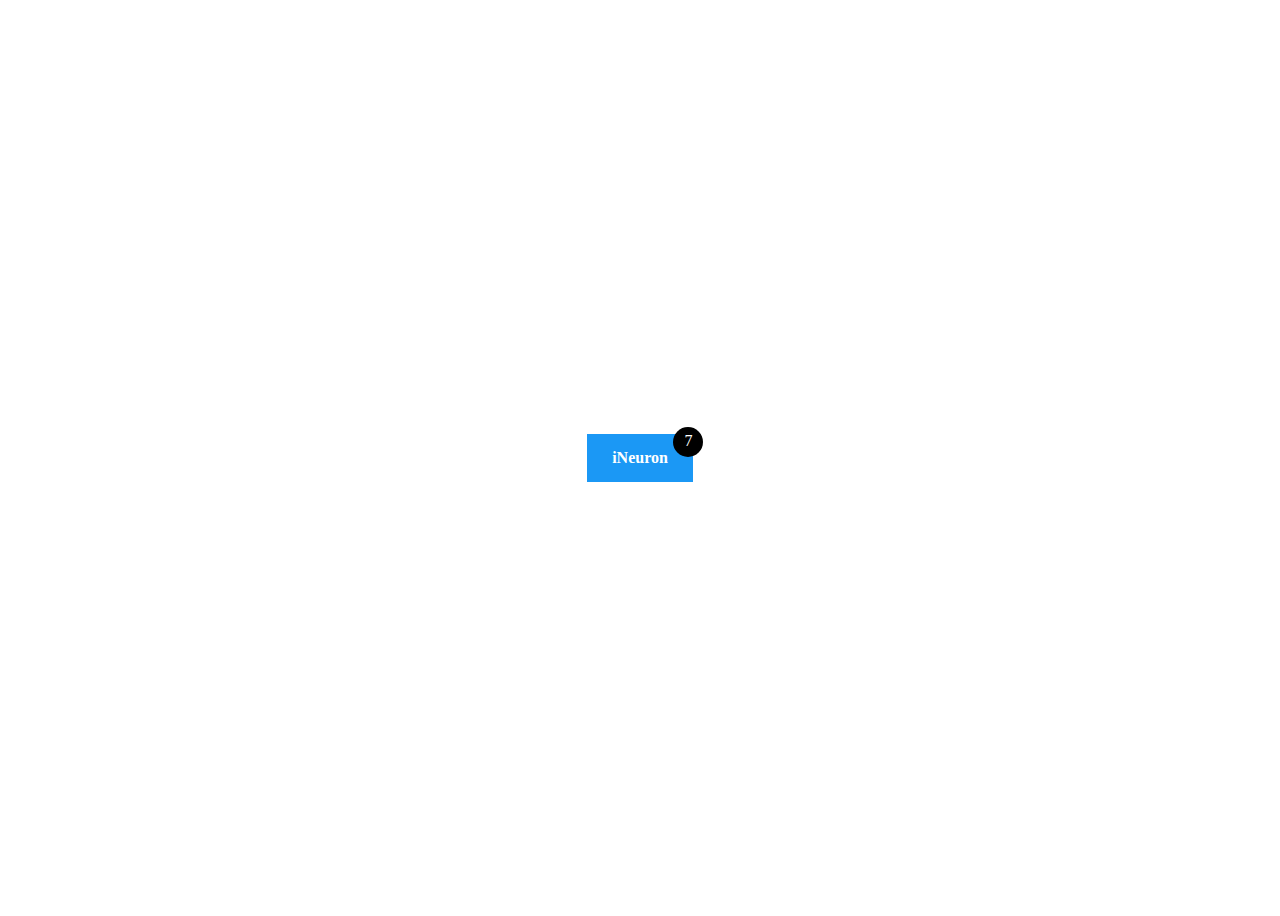
<file: ButtonChallenges/Challenge_1/index.html>
<!DOCTYPE html>
<html lang="en">
  <head>
    <meta charset="UTF-8" />
    <meta http-equiv="X-UA-Compatible" content="IE=edge" />
    <meta name="viewport" content="width=device-width, initial-scale=1.0" />
    <link rel="stylesheet" href="./style.css" />
    <title>iNeuron</title>
  </head>
  <body>
    <div class="container">
      <a href="#" class="btn">
        <span><b>iNeuron</b></span>
        <span class="badge">7</span>
      </a>
    </div> 
  </body>
</html>
</file>
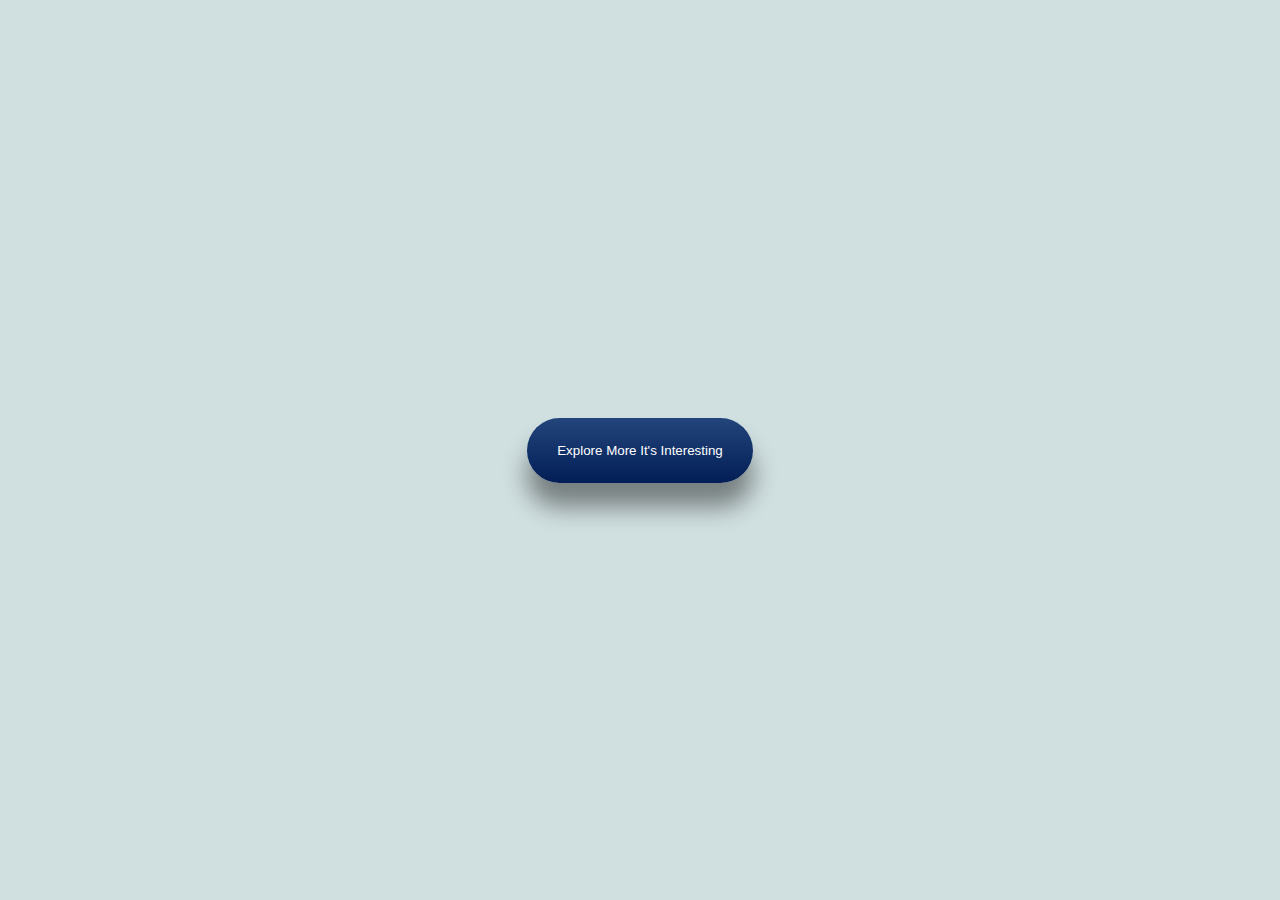
<file: ButtonChallenges/Challenge_3/index.html>
<html>
  <head>
    <link
      href="https://fonts.googleapis.com/css?family=Josefin+Sans&display=swap"
      rel="stylesheet"
    />
    <link rel="stylesheet" href="./style.css" />
    <title>Button</title>
  </head>
  <body>
    <div class="btn-wrapper">
      <button class="btn">
        <span class="btn-text-one">Explore More</span>
        <span class="btn-text-two">It's Interesting</span>
      </button>
    </div> 
  </body>
</html>
</file>
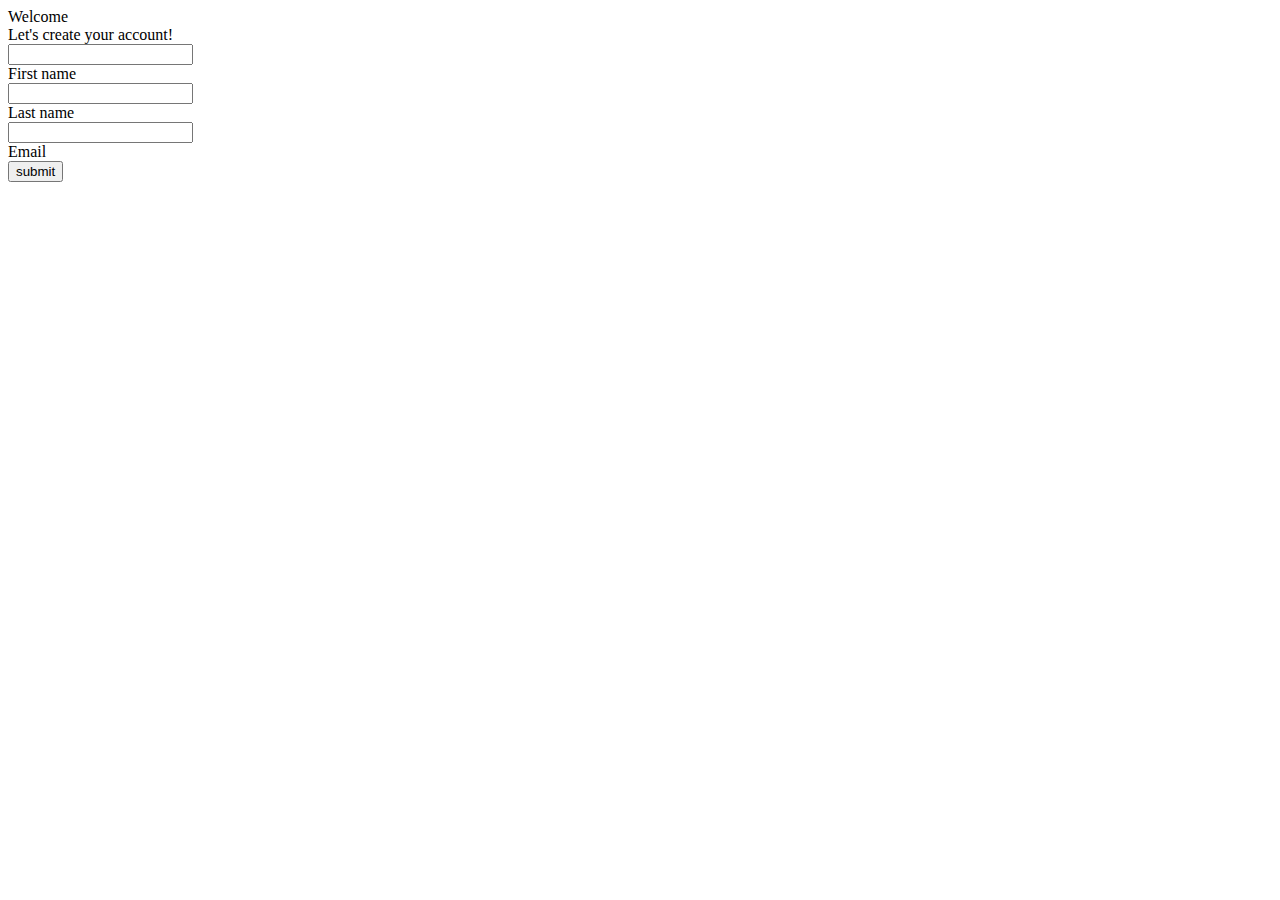
<file: FormChallenges/Challenge_1/index.html>
<!DOCTYPE html> 
<html lang="en">
  <head>
    <meta charset="UTF-8" />
    <meta http-equiv="X-UA-Compatible" content="IE=edge" />
    <meta name="viewport" content="width=device-width, initial-scale=1.0" />
    <link rel="stylesheet" href="./style.css" />
    <title>Document</title>
  </head>
  <body>
    <div class="form">
      <div class="title">Welcome</div>
      <div class="subtitle">Let's create your account!</div>
      <div class="input-container ic1">
        <input id="firstname" class="input" type="text" placeholder=" " />
        <div class="cut"></div>
        <label for="firstname" class="placeholder">First name</label>
      </div>
      <div class="input-container ic2">
        <input id="lastname" class="input" type="text" placeholder=" " />
        <div class="cut"></div>
        <label for="lastname" class="placeholder">Last name</label>
      </div>
      <div class="input-container ic2">
        <input id="email" class="input" type="text" placeholder=" " />
        <div class="cut cut-short"></div>
        <label for="email" class="placeholder">Email</label>
      </div>
      <button type="text" class="submit">submit</button>
    </div>
  </body>
</html>
</file>
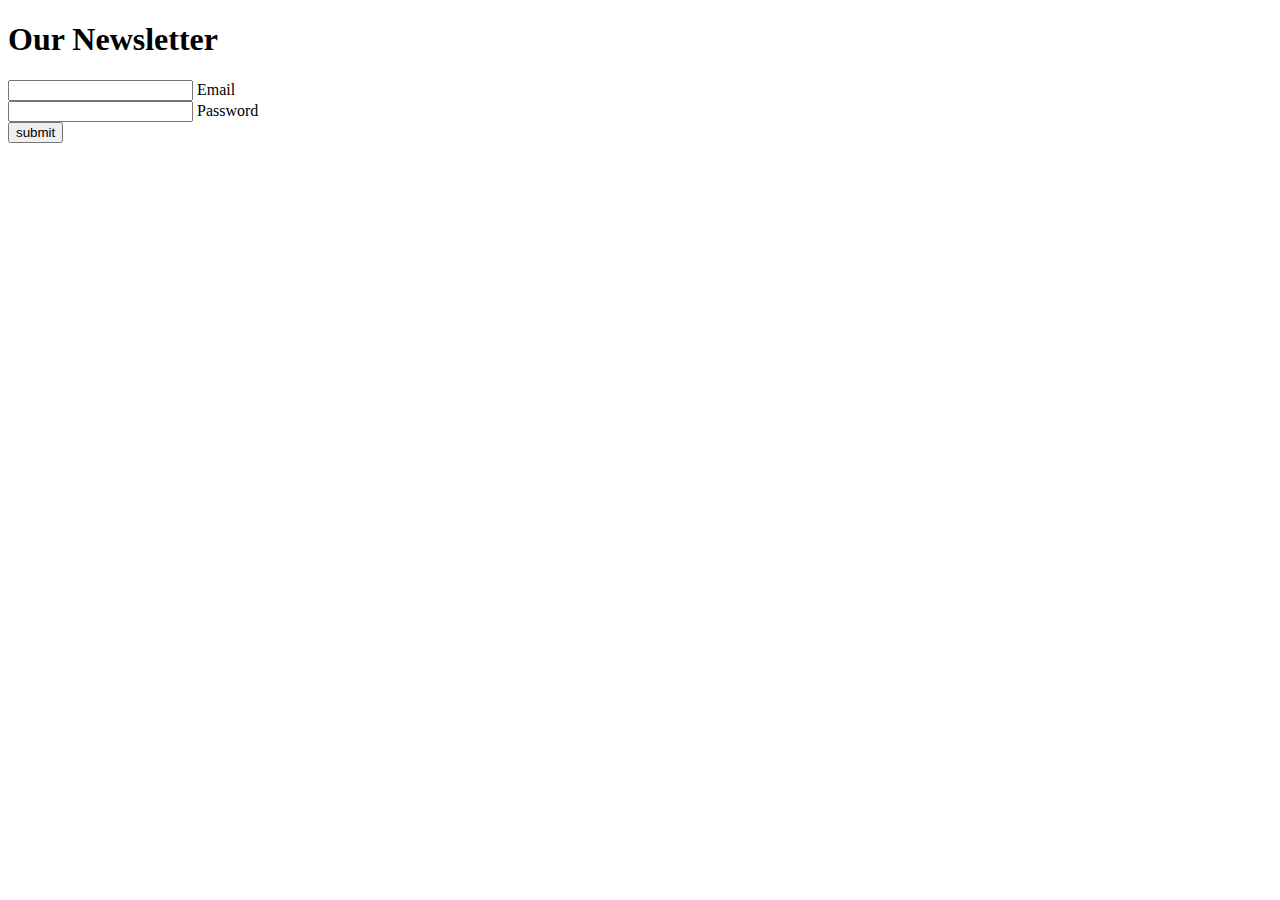
<file: FormChallenges/Challenge_2/index.html>
<!DOCTYPE html>
<html lang="en">
  <head>
    <meta charset="UTF-8" />
    <meta http-equiv="X-UA-Compatible" content="IE=edge" />
    <meta name="viewport" content="width=device-width, initial-scale=1.0" />
    <link rel="stylesheet" href="style.css" />
    <title>iNeuron</title>
  </head>
  <body>
    <div class="center">
      <h1>Our Newsletter</h1>
      <form>
        <div class="inputbox">
          <input type="text" required="required" />
          <span>Email</span>
        </div>
        <div class="inputbox">
          <input type="text" required="required" />
          <span>Password</span>
        </div>
        <div class="inputbox">
          <input type="button" value="submit" />
        </div>
      </form>
    </div>
  </body>
</html>
</file>
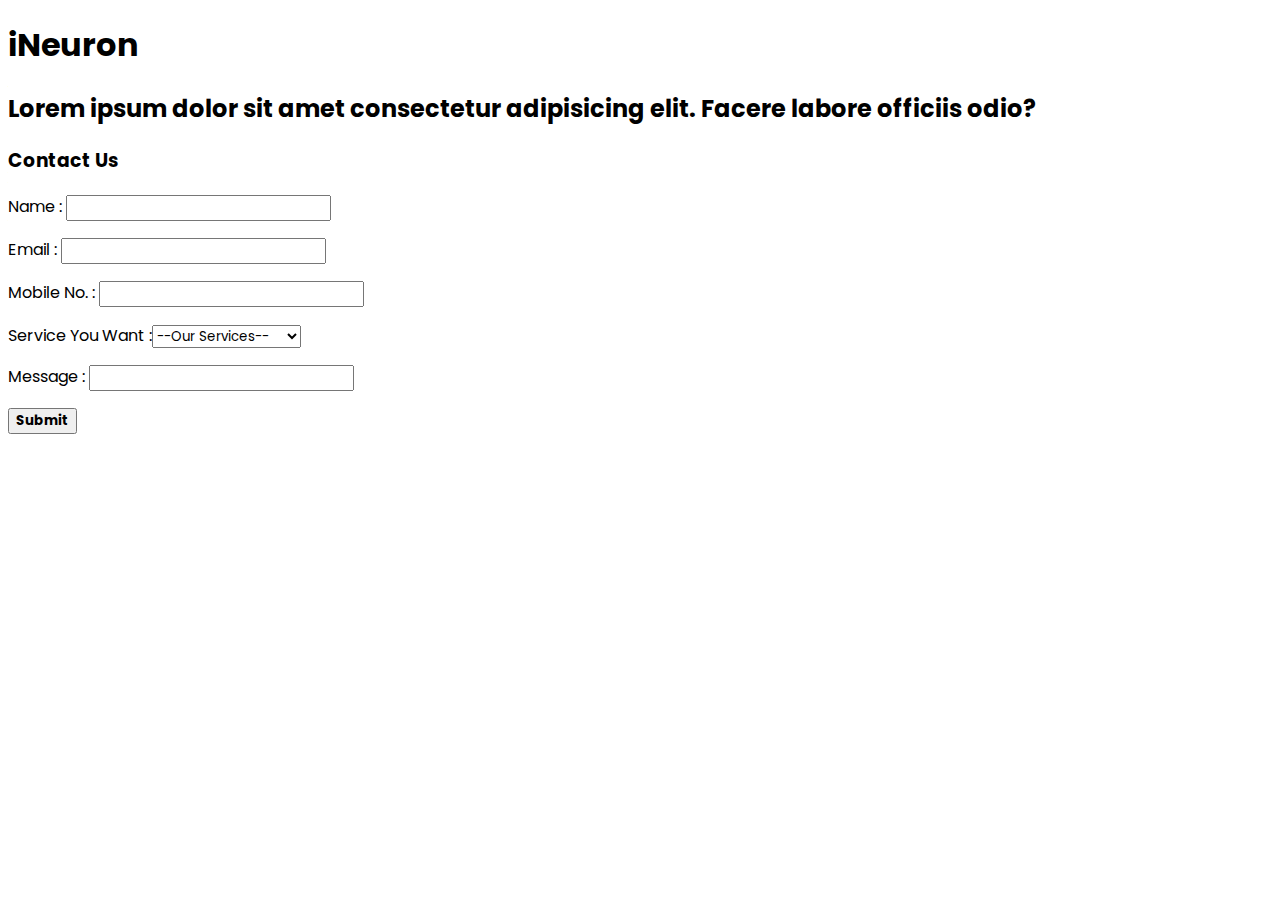
<file: TableChallenges/Challenge_1/index.html>
<!DOCTYPE html>
<html lang="en">
  <head>
    <meta charset="UTF-8" />
    <meta http-equiv="X-UA-Compatible" content="IE=edge" />
    <meta name="viewport" content="width=device-width, initial-scale=1.0" />
    <link rel="stylesheet" href="./style.css" />
    <title>iNeuron</title>
  </head>
  <body>
    <div class="container">
      <h1>iNeuron</h1>
       <h2>Lorem ipsum dolor sit amet consectetur adipisicing elit. Facere labore officiis odio?</h2>
      <div class="yo">
      <h3>Contact Us</h3>
      <p>Name : <input type="text" /></p>
      <p>Email : <input type="email" name="email" id=""> </p>
      <p>Mobile No. : <input type="number" name="number" id="number" /></p>
      <p>Service You Want :<select name="card" id="card"></p>
      <option value="">--Our Services--</option>
      <option value="card">SEO</option>
      <option value="card">Web Development</option>
      <option value="card">Content Creation</option>
  </select>
      <p>Message : <input type="textarea"></p>
     <button type="submit"><b>Submit</b></button>
       </div>
    </div>
  </body>
</html>
</file>
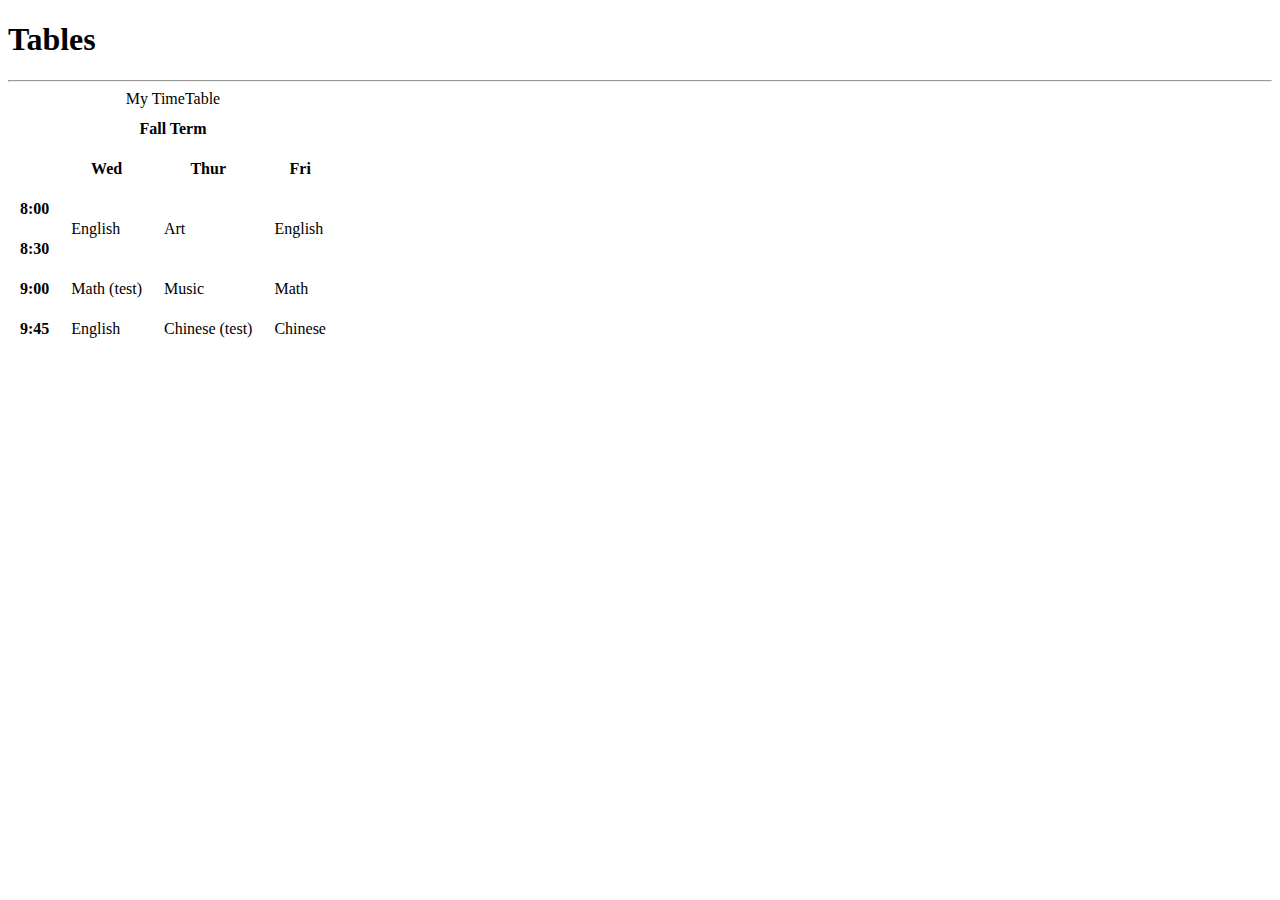
<file: TableChallenges/Challenge_2/index.html>
<!DOCTYPE html>
<html lang="en">
  <head>
    <meta charset="UTF-8" />
    <meta http-equiv="X-UA-Compatible" content="IE=edge" />
    <meta name="viewport" content="width=device-width, initial-scale=1.0" />
    <link rel="stylesheet" href="./style.css" />
    <title>iNeuron</title>
  </head>
  <body>
    <h1> Tables </h1>
    <hr>
    <table id="myTable" cellpadding="10">
      <caption>My TimeTable</caption>
      
      <tr>
        <th id = "myTitle" colspan="4">Fall Term</th>
      </tr>
      
      <tr>
        <th></th>
        <th scope="col">Wed</th>
        <th scope="col">Thur</th>
        <th scope="col">Fri</th>
      </tr>
      
      <tr>
        <th scope="row">8:00</th>
        <td rowspan="2">English</td>
        <td rowspan="2">Art</td>
        <td rowspan="2">English</td>
      </tr>
      
      <tr>
        <th scope="row">8:30</th>
      </tr>
      
      <tr>
        <th scope="row">9:00</th>
        <td>Math (test)</td>
        <td>Music</td>
        <td>Math</td>
      </tr>
      
      <tr>
        <th scope="row">9:45</th>
        <td>English</td>
        <td>Chinese (test)</td>
        <td>Chinese</td>
      </tr>
    </table>
</html>
</file>
<file: ButtonChallenges/Challenge_1/style.css>
a.btn {
    text-align: center;
    padding: 15px 25px;
    background: #1B98F5;
    max-width: 30%;
    margin:0 auto;
    color:#fff;
    text-decoration: none;
  position:relative;
}
.container {
    width: 100%;
    height: 100vh;
    display: flex;
    align-items: center;
}
span.badge{
  position:absolute;
  top:-15%;
  right:-10%;
  background:#000;
  padding:5px;
  border-radius:50%;
  height:20px;
  width:20px;
}
</file>
<file: ButtonChallenges/Challenge_3/style.css>
.btn {
    text-align: center;
    padding: 25px 30px;
    background: linear-gradient(to bottom, #22457c 0%, #031e56 100%);
    max-width: 30%;
    margin: 0 auto;
    color: #fff;
    border-radius: 50px;
    border: none;
    box-shadow: rgb(0 0 0 / 43%) 0px 24px 24px;
}
.btn-wrapper {
    width: 100%;
    height: 100vh;
    display: flex;
    align-items: center;
    background: #D0DFE0;
}

body{
    margin: 0;
}
</file>
<file: FormChallenges/Challenge_1/style.css>

</file>
<file: FormChallenges/Challenge_2/style.css>
@import url("https://fonts.googleapis.com/css2?family=Sansita+Swashed:wght@600&display=swap");
</file>
<file: TableChallenges/Challenge_1/style.css>
@import url("https://fonts.googleapis.com/css2?family=Poppins:wght@600&display=swap");
* {
  font-family: "poppins", "verdana";
  box-sizing: border-box;
}
</file>
<file: TableChallenges/Challenge_2/style.css>
@import url("https://fonts.googleapis.com/css?family=Indie+Flower");
</file>
